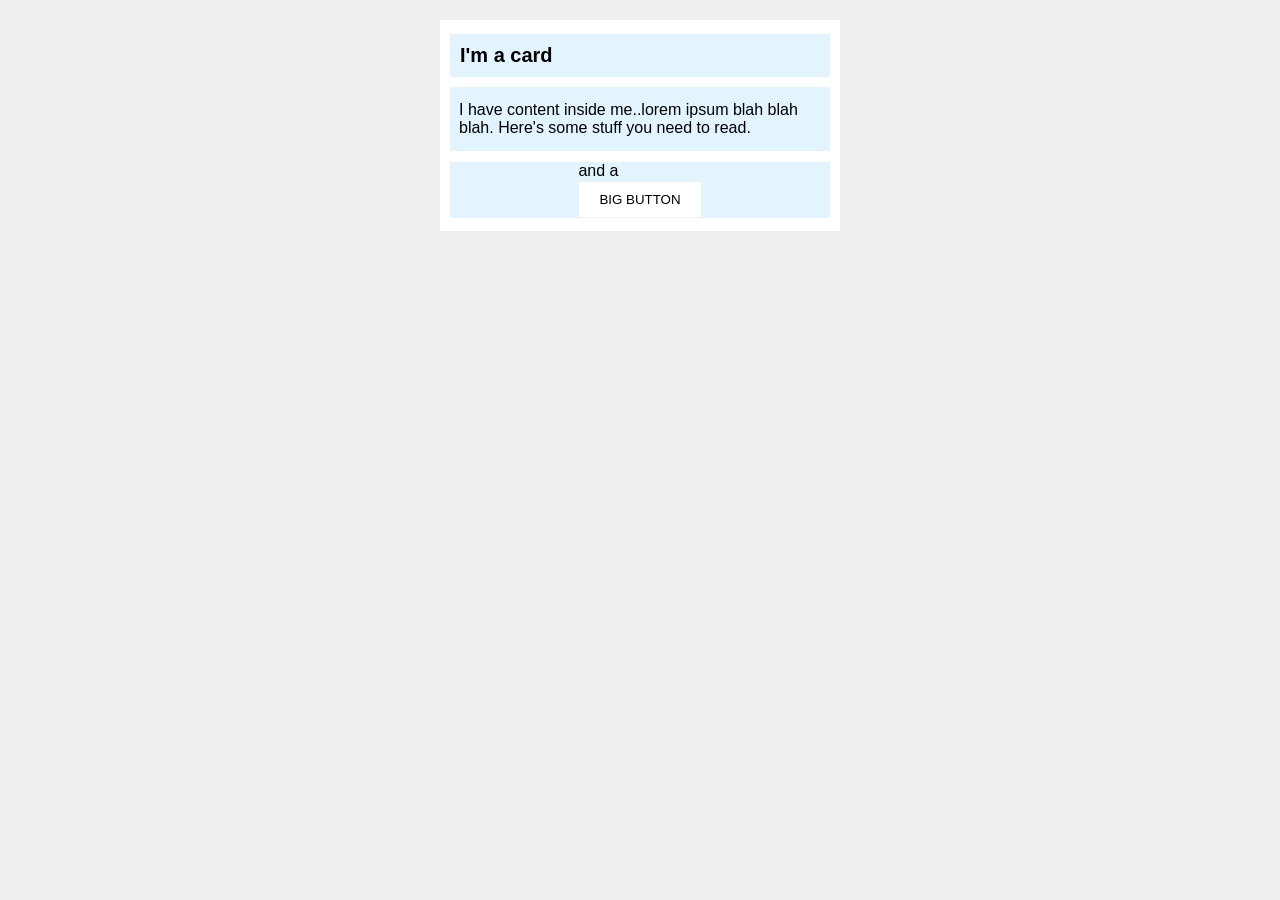
<file: foundations/block-and-inline/02-margin-and-padding-2/index.html>
<!DOCTYPE html>
<html lang="en">
  <head>
    <meta charset="UTF-8">
    <meta http-equiv="X-UA-Compatible" content="IE=edge">
    <meta name="viewport" content="width=device-width, initial-scale=1.0">
    <title>Margin and Padding exercise 2</title>
    <link rel="stylesheet" href="style.css">
  </head>
  <body>
    <div class="card">
      <div class="header">
      <h1 class="title">I'm a card</h1>
      <div class="content">I have content inside me..lorem ipsum blah blah blah. Here's some stuff you need to read.</div>
      <div class="button-container">and a <button>BIG BUTTON</button></div>
      </div>
    </div>
  </body>
</html>
</file>
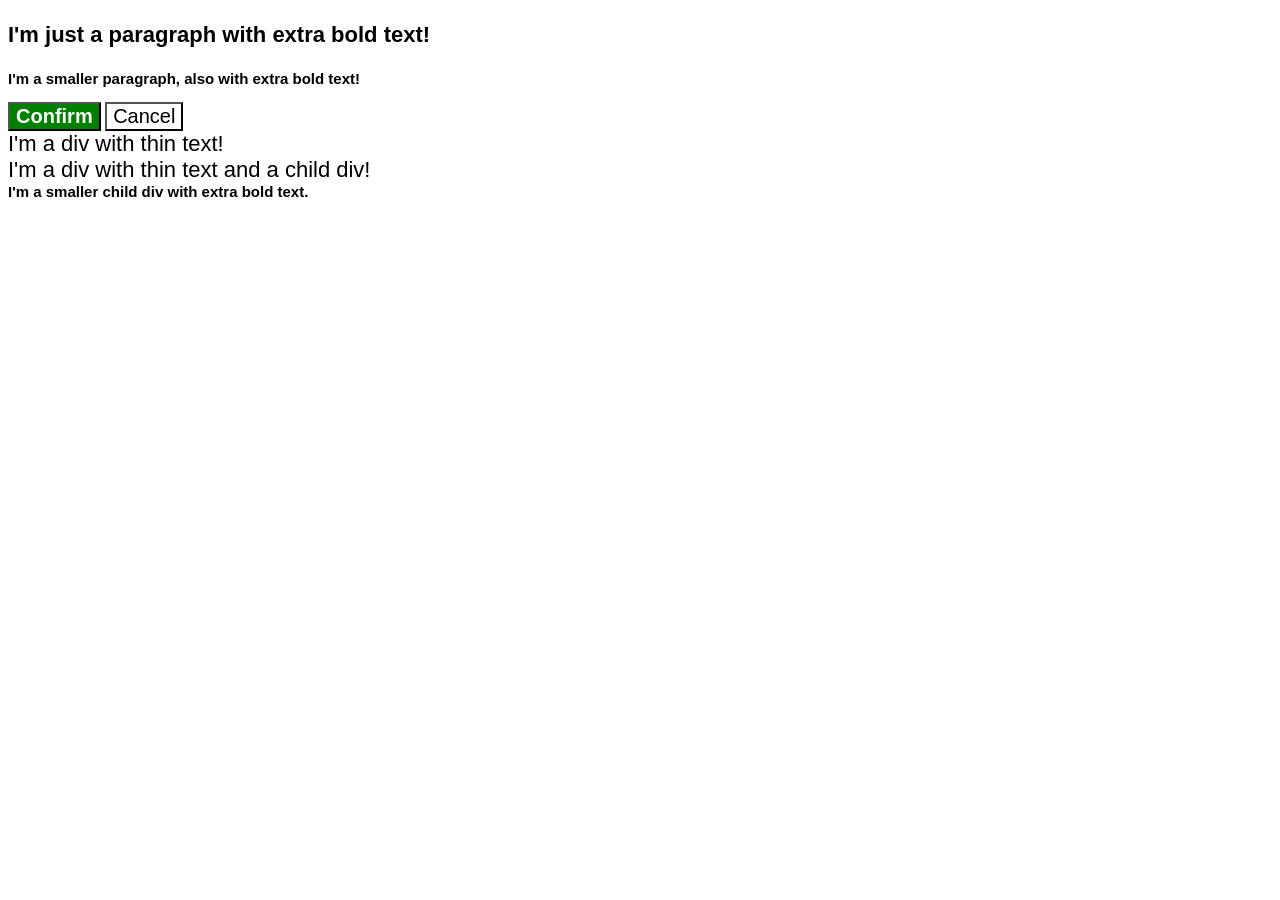
<file: foundations/cascade/01-cascade-fix/index.html>
<!DOCTYPE html>
<html lang="en">
  <head>
    <meta charset="UTF-8">
    <meta http-equiv="X-UA-Compatible" content="IE=edge">
    <meta name="viewport" content="width=device-width, initial-scale=1.0">
    <title>Fix the Cascade</title>
    <link rel="stylesheet" href="style.css">
  </head>
  <body>
    <p class="para">I'm just a paragraph with extra bold text!</p>
    <p class="para small-para">I'm a smaller paragraph, also with extra bold text!</p>

    <button id="confirm-button" class="button confirm">Confirm</button>
    <button id="cancel-button" class="button cancel">Cancel</button>

    <div class="text">I'm a div with thin text!</div>
    <div class="text">I'm a div with thin text and a child div!
    <div class="text child">I'm a smaller child div with extra bold text.</div>
    </div>
  </body>
</html>
</file>
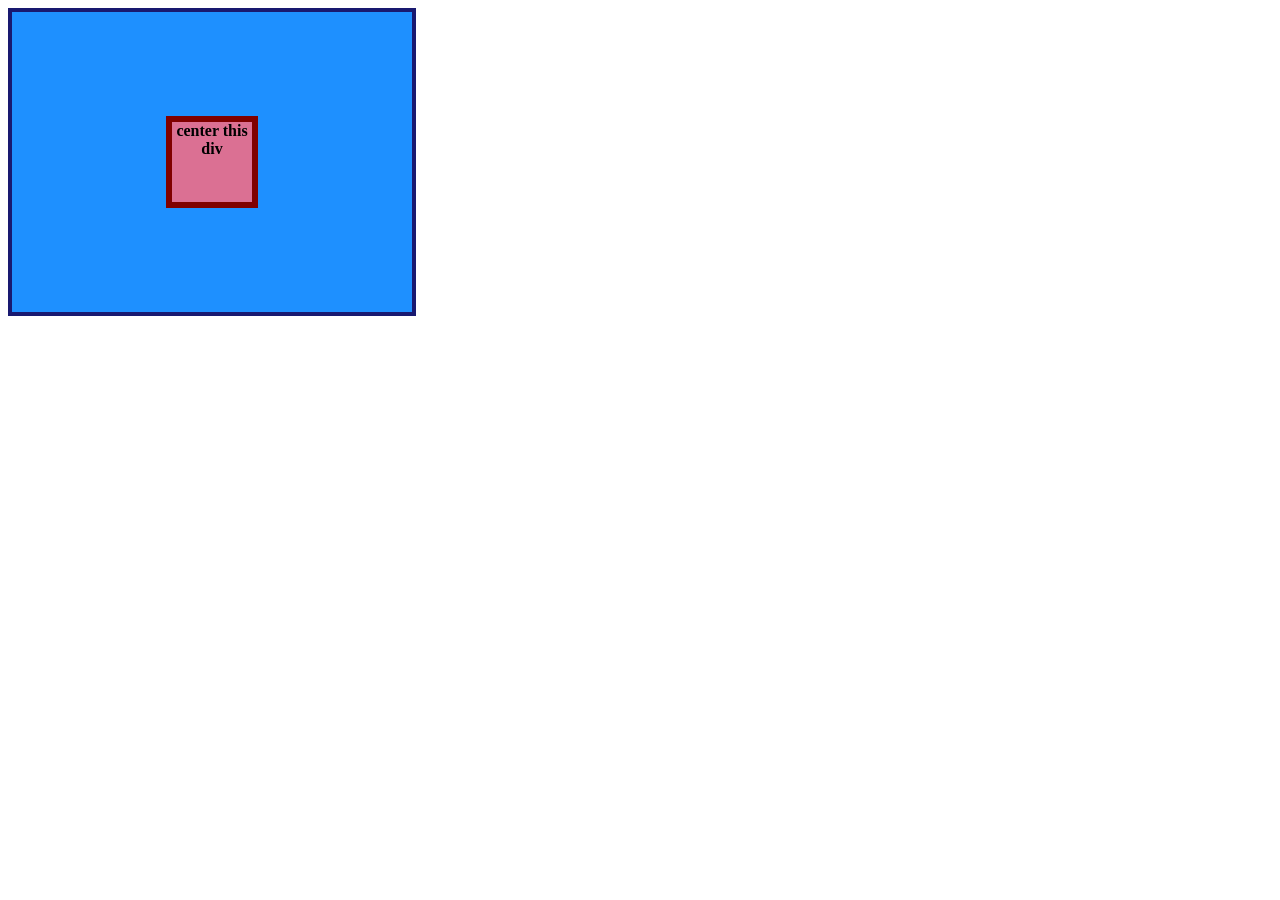
<file: foundations/flex/01-flex-center/index.html>
<!DOCTYPE html>
<html lang="en">

<head>
  <meta charset="UTF-8">
  <meta http-equiv="X-UA-Compatible" content="IE=edge">
  <meta name="viewport" content="width=device-width, initial-scale=1.0">
  <title>CENTER THIS DIV</title>
  <link rel="stylesheet" href="style.css">
</head>

<body>
  <div class="container">
    <div class="box">center this div</div>
  </div>
</body>

</html>
</file>
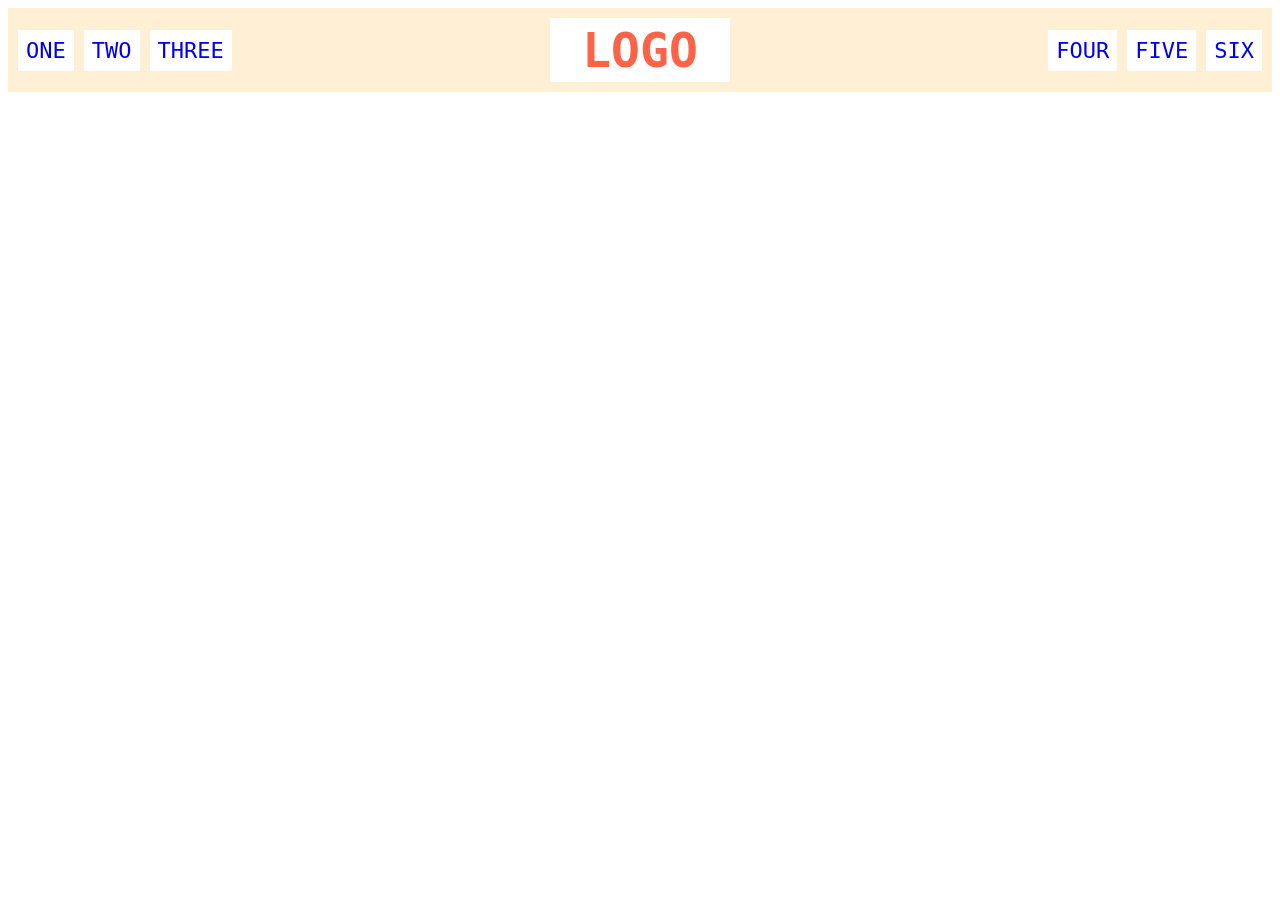
<file: foundations/flex/02-flex-header/index.html>
<!DOCTYPE html>
<html lang="en">

<head>
  <meta charset="UTF-8">
  <meta http-equiv="X-UA-Compatible" content="IE=edge">
  <meta name="viewport" content="width=device-width, initial-scale=1.0">
  <title>Flex Header</title>
  <link rel="stylesheet" href="style.css">
</head>

<body>
  <div class="header">
    <div class="left-links">
      <ul>
        <li><a href="#">ONE</a></li>
        <li><a href="#">TWO</a></li>
        <li><a href="#">THREE</a></li>
      </ul>
    </div>
    <div class="logo">LOGO</div>
    <div class="right-links">
      <ul>
        <li><a href="#">FOUR</a></li>
        <li><a href="#">FIVE</a></li>
        <li><a href="#">SIX</a></li>
      </ul>
    </div>
  </div>
</body>

</html>
</file>
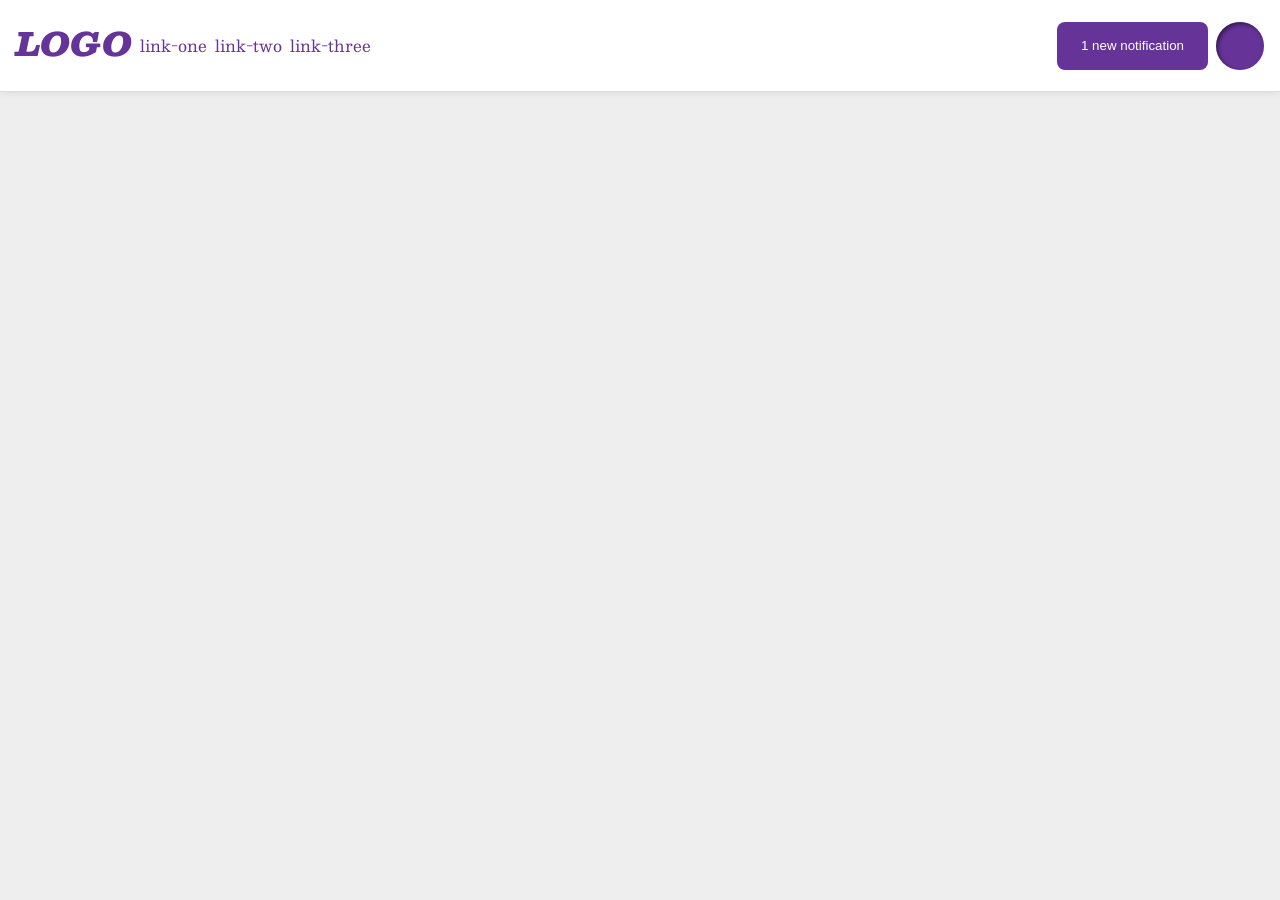
<file: foundations/flex/03-flex-header-2/index.html>
<!DOCTYPE html>
<html lang="en">

<head>
  <meta charset="UTF-8">
  <meta http-equiv="X-UA-Compatible" content="IE=edge">
  <meta name="viewport" content="width=device-width, initial-scale=1.0">
  <title>Flex Header 2</title>
  <link rel="stylesheet" href="style.css">
</head>

<body>
  <div class="header">
    <div class="sid1">
      <div class="logo">LOGO</div>
      <ul class="links">
        <li><a href="https://google.com">link-one</a></li>
        <li><a href="https://google.com">link-two</a></li>
        <li><a href="https://google.com">link-three</a></li>
      </ul>

    </div>

    <div class="sid2">
      <button class="notifications">
        1 new notification
      </button>
      <div class="profile-image"></div>
    </div>
  </div>
</body>

</html>
</file>
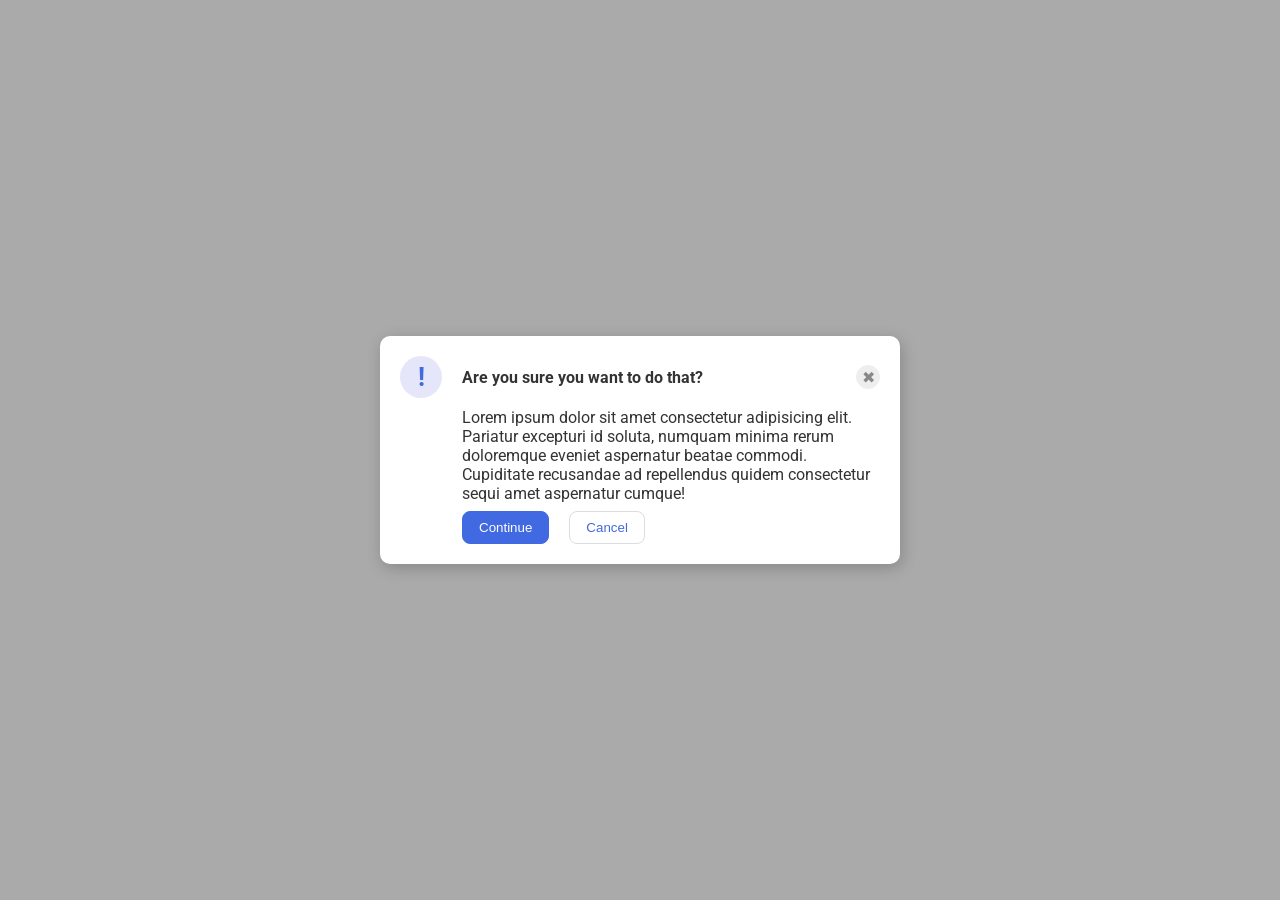
<file: foundations/flex/05-flex-modal/index.html>
<!DOCTYPE html>
<html lang="en">

<head>
  <meta charset="UTF-8">
  <meta http-equiv="X-UA-Compatible" content="IE=edge">
  <meta name="viewport" content="width=device-width, initial-scale=1.0">
  <link rel="stylesheet" href="style.css">
  <title>Modal</title>
</head>

<body>



  <div class="modal">
    <div class="three-header">
      <div class="model-body">
        <div class="icon">!</div>
        <div class="header">Are you sure you want to do that?</div>
      </div>
      <button class="close-button">✖</button>
    </div>
    <div class="three-under">
      <div class="text">Lorem ipsum dolor sit amet consectetur adipisicing elit. Pariatur excepturi id soluta, numquam
        minima rerum doloremque eveniet aspernatur beatae commodi. Cupiditate recusandae ad repellendus quidem
        consectetur
        sequi amet aspernatur cumque!</div>
      <div class="buttons">
        <button class="continue">Continue</button>
        <button class="cancel">Cancel</button>
      </div>
    </div>
  </div>


</body>

</html>
</file>
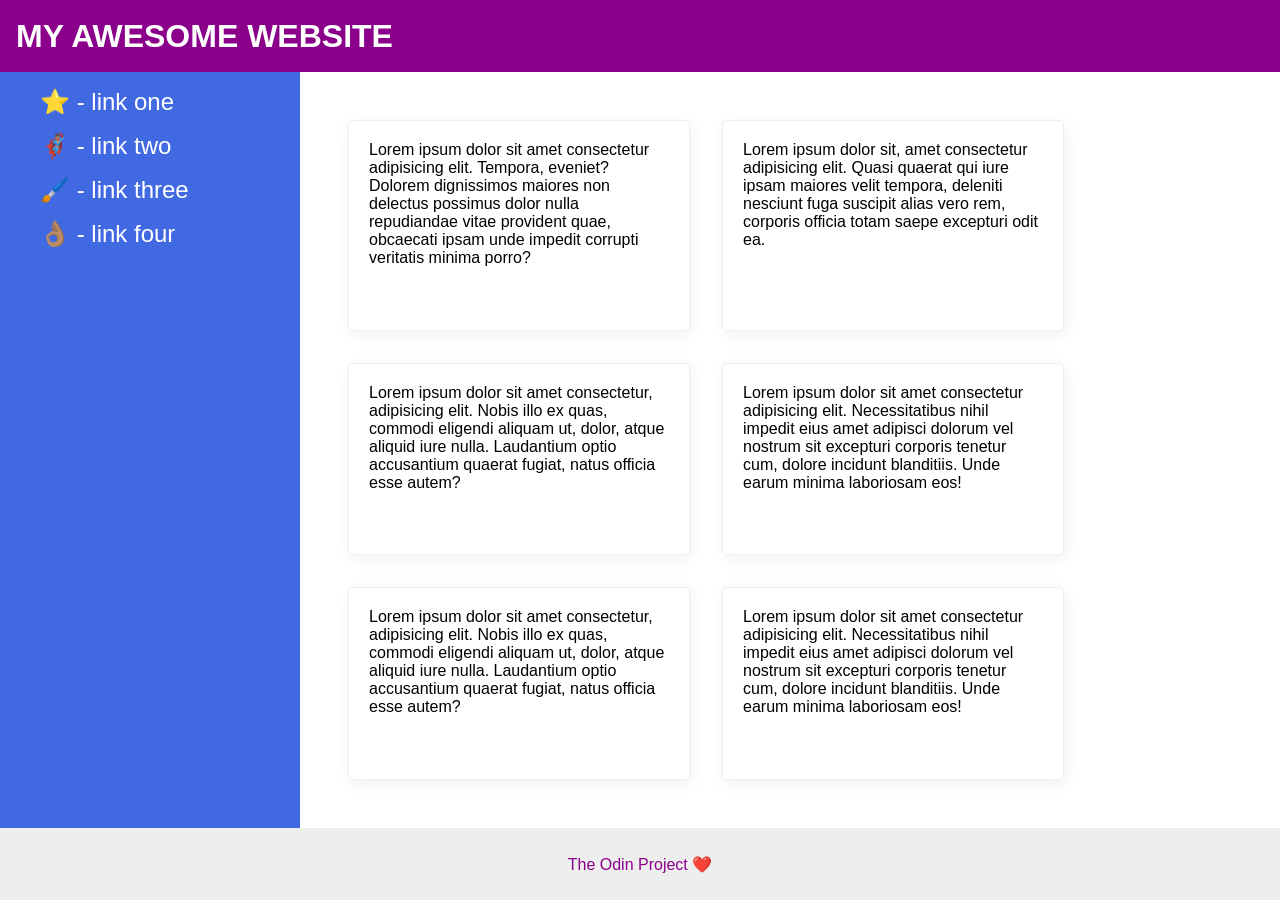
<file: foundations/flex/07-flex-layout-2/index.html>
<!DOCTYPE html>
<html lang="en">

<head>
  <meta charset="UTF-8">
  <meta http-equiv="X-UA-Compatible" content="IE=edge">
  <meta name="viewport" content="width=device-width, initial-scale=1.0">
  <title>The Holy Grail</title>
  <link rel="stylesheet" href="style.css">
</head>

<body>
  <div class="wrapper">
    <div class="header">
      MY AWESOME WEBSITE
    </div>
    <!-- <div class="maincontainer"> -->
    <div class="main">
      <div class="sidebar">
        <ul>
          <li><a href="#">⭐ - link one</a></li>
          <li><a href="#">🦸🏽‍♂️ - link two</a></li>
          <li><a href="#">🖌️ - link three</a></li>
          <li><a href="#">👌🏽 - link four</a></li>
        </ul>
      </div>
      <div class="cards">
        <div class="card">Lorem ipsum dolor sit amet consectetur adipisicing elit. Tempora, eveniet? Dolorem dignissimos
          maiores non delectus possimus dolor nulla repudiandae vitae provident quae, obcaecati ipsam unde impedit
          corrupti
          veritatis minima porro?</div>

        <div class="card">Lorem ipsum dolor sit, amet consectetur adipisicing elit. Quasi quaerat qui iure ipsam maiores
          velit
          tempora, deleniti nesciunt fuga suscipit alias vero rem, corporis officia totam saepe excepturi odit ea.</div>
        <div class="card">Lorem ipsum dolor sit amet consectetur, adipisicing elit. Nobis illo ex quas, commodi eligendi
          aliquam ut, dolor, atque aliquid iure nulla. Laudantium optio accusantium quaerat fugiat, natus officia esse
          autem?
        </div>

        <div class="card">Lorem ipsum dolor sit amet consectetur adipisicing elit. Necessitatibus nihil impedit eius
          amet
          adipisci dolorum vel nostrum sit excepturi corporis tenetur cum, dolore incidunt blanditiis. Unde earum minima
          laboriosam eos!</div>

        <div class="card">Lorem ipsum dolor sit amet consectetur, adipisicing elit. Nobis illo ex quas, commodi eligendi
          aliquam ut, dolor, atque aliquid iure nulla. Laudantium optio accusantium quaerat fugiat, natus officia esse
          autem?
        </div>

        <div class="card">Lorem ipsum dolor sit amet consectetur adipisicing elit. Necessitatibus nihil impedit eius
          amet
          adipisci dolorum vel nostrum sit excepturi corporis tenetur cum, dolore incidunt blanditiis. Unde earum minima
          laboriosam eos!</div>
      </div>
    </div>
    <div class="footer">
      The Odin Project ❤️
    </div>

  </div>
</body>

</html>
</file>
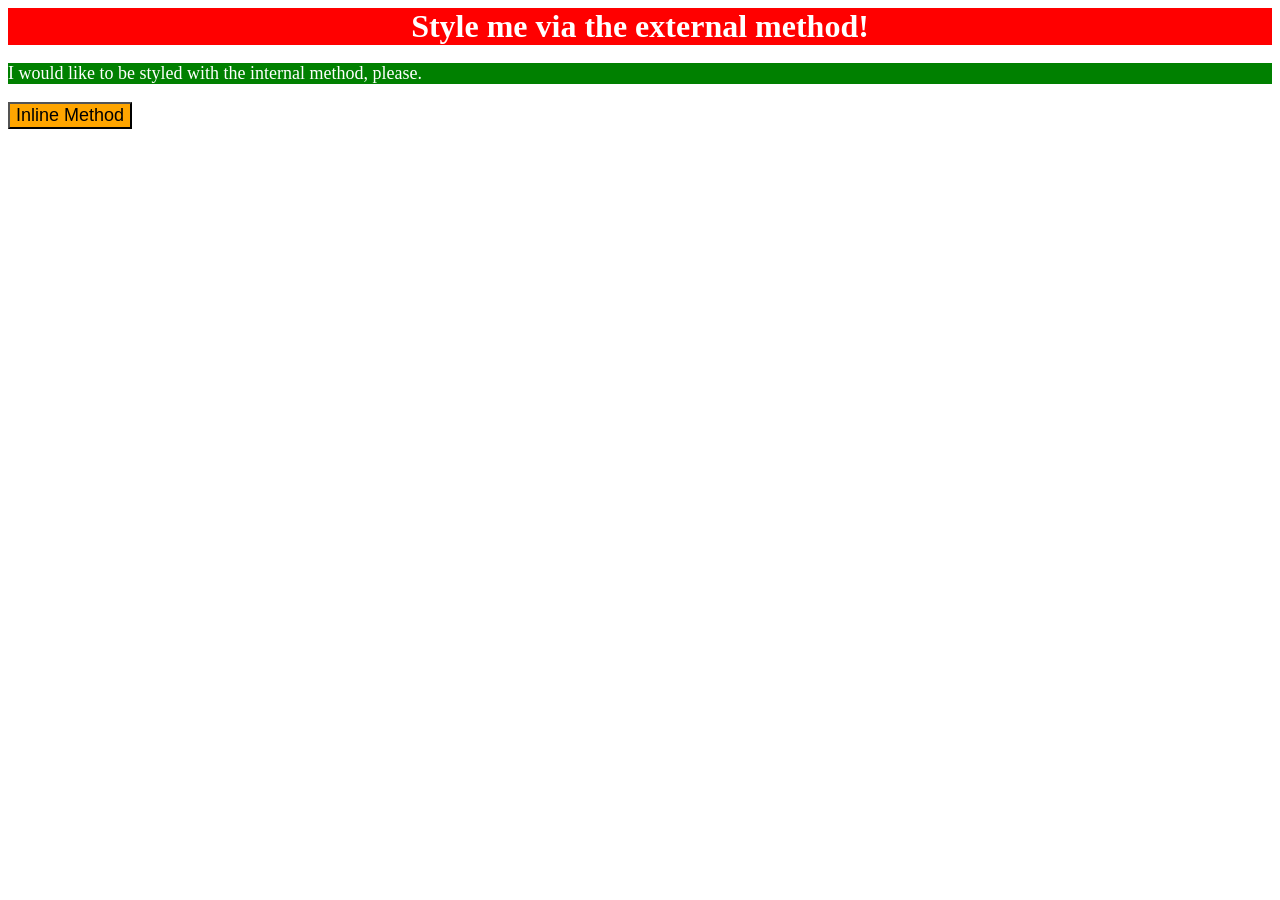
<file: foundations/intro-to-css/01-css-methods/index.html>
<!DOCTYPE html>
<html lang="en">
  <head>
    <meta charset="UTF-8">
    <meta http-equiv="X-UA-Compatible" content="IE=edge">
    <meta name="viewport" content="width=device-width, initial-scale=1.0">
    <link rel="stylesheet" href="styles.css">
    <title>Methods for Adding CSS</title>
    <style> 
      p {
        background-color: green;
        color: white;
        font-size: 18px;
      }
    </style>
  </head>
  <body>
    <div style="background-color: red; color: white; font-size: 32px; text-align: center; font-weight: bold;" >Style me via the external method!</div>

    <p>I would like to be styled with the internal method, please.</p>

    <button>Inline Method</button>

  </body>
</html>
</file>
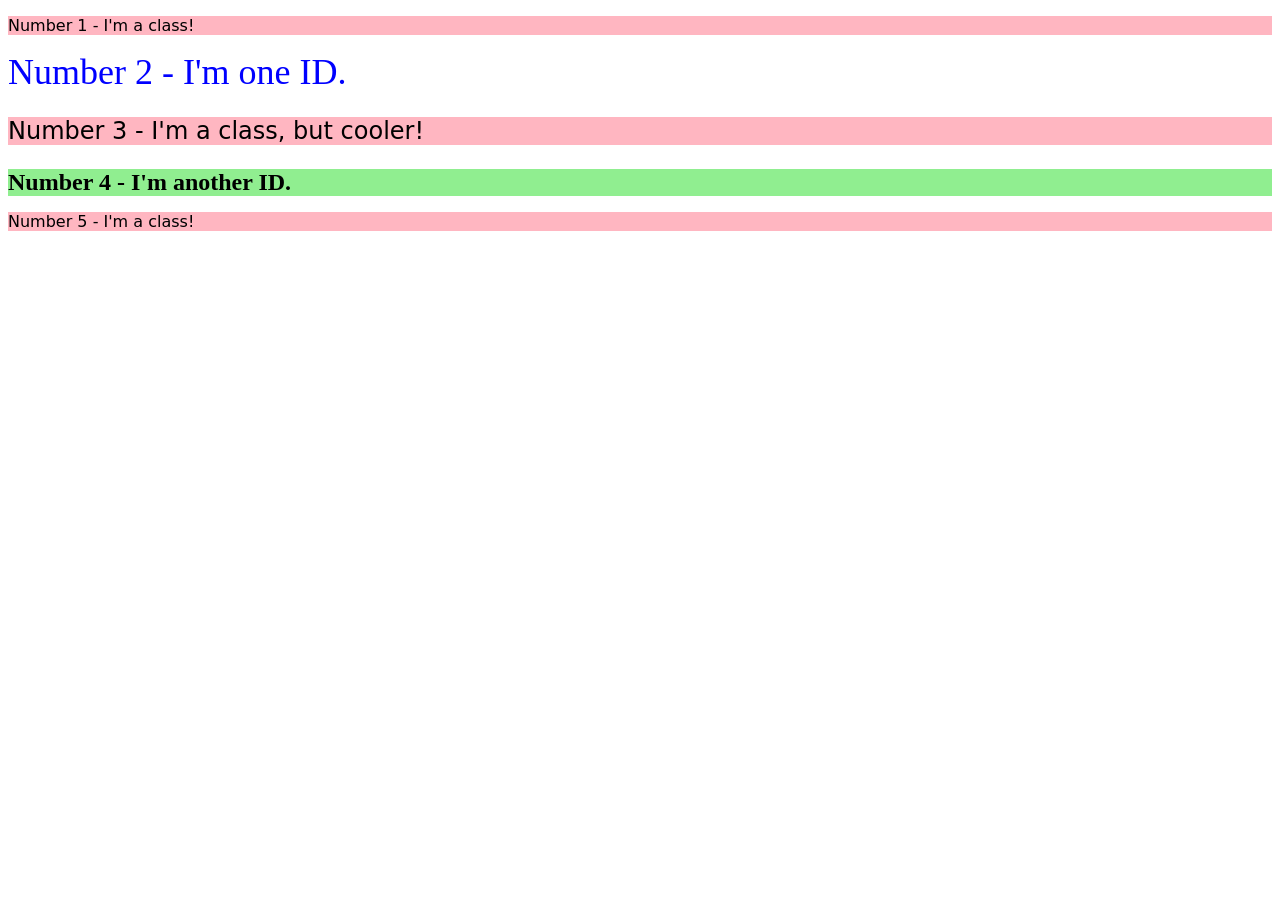
<file: foundations/intro-to-css/02-class-id-selectors/index.html>
<!DOCTYPE html>
<html lang="en">
  <head>
    <meta charset="UTF-8">
    <meta http-equiv="X-UA-Compatible" content="IE=edge">
    <meta name="viewport" content="width=device-width, initial-scale=1.0">
    <title>Class and ID Selectors</title>
    <link rel="stylesheet" href="style.css">
  </head>
  <body>
    <p class="Number1and3and5" >Number 1 - I'm a class!</p>
    <div id="Number2">Number 2 - I'm one ID.</div>
    <p class="Number1and3and5 Number3" >Number 3 - I'm a class, but cooler!</p>
    <div id="Number4" >Number 4 - I'm another ID.</div>
    <p class="Number1and3and5" >Number 5 - I'm a class!</p>
  </body>
</html>
</file>
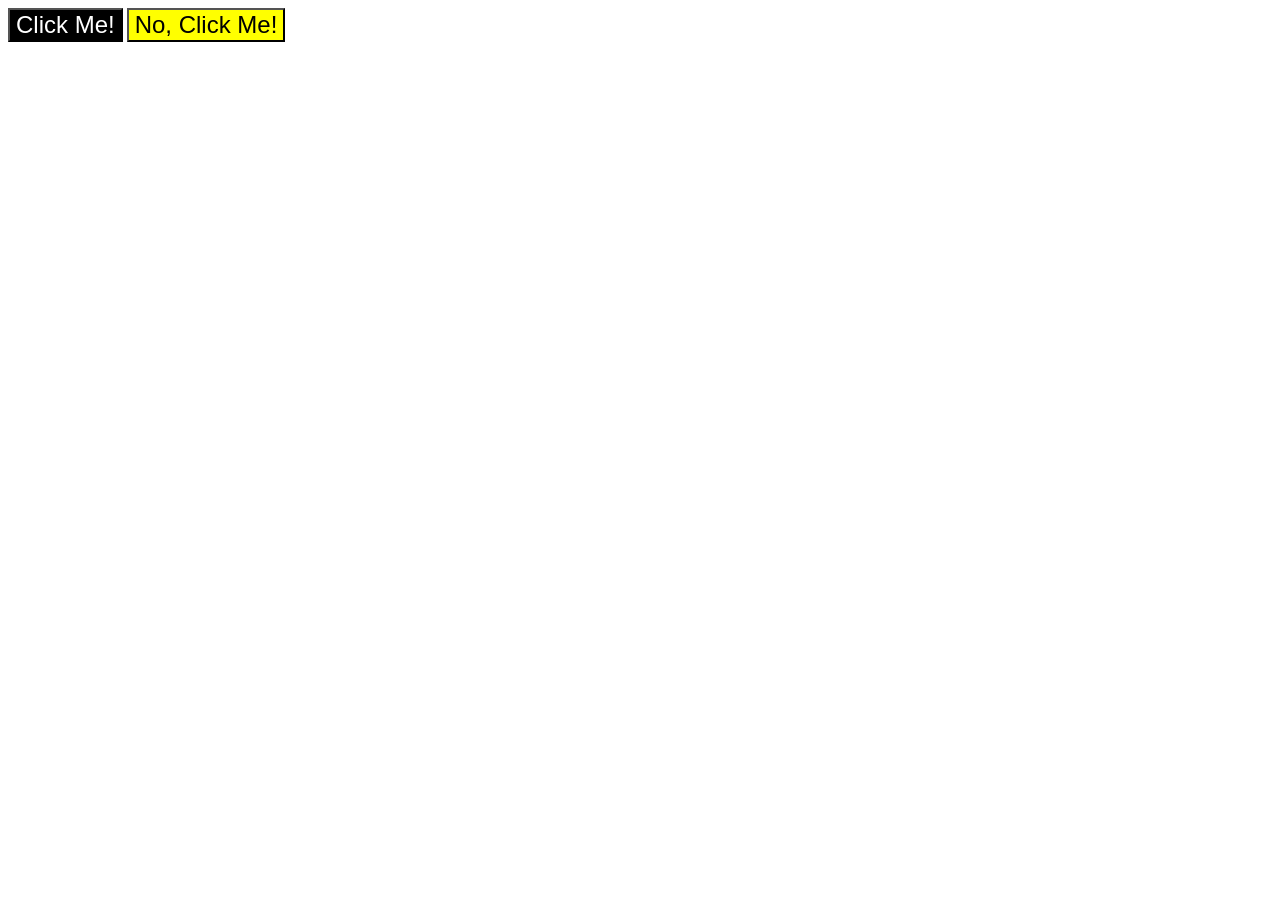
<file: foundations/intro-to-css/03-grouping-selectors/index.html>
<!DOCTYPE html>
<html lang="en">
  <head>
    <meta charset="UTF-8">
    <meta http-equiv="X-UA-Compatible" content="IE=edge">
    <meta name="viewport" content="width=device-width, initial-scale=1.0">
    <title>Grouping Selectors</title>
    <link rel="stylesheet" href="style.css">
  </head>
  <body>
    <button class="button button1">Click Me!</button>
    <button class="button button2">No, Click Me!</button>
  </body>
</html>
</file>
<file: foundations/block-and-inline/02-margin-and-padding-2/style.css>
body {
  background: #eee;
  font-family: sans-serif;
}

.card {
  width: 400px;
  height: 210px;
  background: #fff;
  margin: 20px auto;
  padding-top: 1px;
}
.header {
  margin: 10px;
}

.title {
  background: #e3f4ff;
  font-size: 20px;
  padding: 10px;
  margin-bottom: 10px;

}

.content {
  background: #e3f4ff;
  padding: 14px 9px;
}

.button-container {
  background: #e3f4ff;
  margin-top: 11px;
  padding-bottom: px;
  display: grid;
  justify-content: center;
  align-items: center;
  padding-left: 0 auto;

}

button {
  background: white;
  border: 1px solid #eee;
  margin-top: 1px;
  padding: 10px 20px;
  padding-right: 20px;  
}
</file>
<file: foundations/cascade/01-cascade-fix/style.css>
body {
  font-family: Arial, Helvetica, sans-serif;
}

.para,
.small-para {
  color: hsl(0, 0%, 0%);
  font-weight: 800;
}

.para {
  font-size: 22px;
}

.para.small-para {
  font-size: 15px;
}



.button {
  font-size: 20px;
}

.confirm {
  background: green;
  color: white;
  font-weight: bold;
} 


#cancel-button{
  background-color: white;
}




.text {
  color: rgb(0, 0, 0);
  font-size: 22px;
  font-weight: 100;
}


.child {
  color: rgb(0, 0, 0);
  font-weight: 800;
  font-size: 15px;
}
</file>
<file: foundations/flex/01-flex-center/style.css>
.container {
  background: dodgerblue;
  border: 4px solid midnightblue;
  width: 400px;
  height: 300px;
  display: flex;
  justify-content: center;
  align-items: center;
}

.box {
  flex: 0 0 auto;
  object-fit: contain;
  background: palevioletred;
  font-weight: bold;
  text-align: center;
  border: 6px solid maroon;
  width: 80px;
  height: 80px;
}
</file>
<file: foundations/flex/02-flex-header/style.css>
.header {
  font-family: monospace;
  background: papayawhip;
  display: flex;
  flex-direction: row;
  justify-content: space-between;
  padding: 10px;
  align-items: center;
}

.logo {
  font-size: 48px;
  font-weight: 900;
  color: tomato;
  background: white;
  padding: 4px 32px;
}

ul {
  /* this removes the dots on the list items*/
  list-style-type: none;
  display: flex;
  gap: 10px;
  padding: 0px;

}




a {
  font-size: 22px;
  background: white;
  padding: 8px;
  /* this removes the line under the links */
  text-decoration: none;
}
</file>
<file: foundations/flex/03-flex-header-2/style.css>
/* this is some magical font-importing.  
you'll learn about it later. */
@import url('https://fonts.googleapis.com/css2?family=Besley:ital,wght@0,400;1,900&display=swap');

body {
  margin: 0;
  background: #eee;
  font-family: Besley, serif;
}

.header {
  background: white;
  border-bottom: 1px solid #ddd;
  box-shadow: 0 0 8px rgba(0, 0, 0, .1);
  display: flex;
  justify-content: space-between;
  align-items: center;
  padding: 16px;
}

.profile-image {
  background: rebeccapurple;
  box-shadow: inset 2px 2px 4px rgba(0, 0, 0, .5);
  border-radius: 50%;
  width: 48px;
  height: 48px;
}

.logo {
  color: rebeccapurple;
  font-size: 32px;
  font-weight: 900;
  font-style: italic;
}


.links {
  display: flex;
  justify-content: space-between;
  gap: 8px;
  padding: 0px;
  margin-right: 8px;
}


button {
  border: none;
  border-radius: 8px;
  background: rebeccapurple;
  color: white;
  padding: 8px 24px;
}

.sid1 {
  display: flex;
  gap: 8px;
}

a {
  /* this removes the line under our links */
  text-decoration: none;
  color: rebeccapurple;
}

ul {
  list-style-type: none;
}



.sid2 {
  display: flex;
  justify-content: flex-end;
  gap: 8px;
}
</file>
<file: foundations/flex/05-flex-modal/style.css>
@import url('https://fonts.googleapis.com/css2?family=Roboto:wght@400;700&display=swap');

html,
body {
  height: 100%;
}

body {
  font-family: Roboto, sans-serif;
  margin: 0;
  background: #aaa;
  color: #333;
  /* I'll give you this one for free lol */
  display: flex;
  align-items: center;
  justify-content: center;
}

.modal {
  background: white;
  width: 480px;
  border-radius: 10px;
  box-shadow: 2px 4px 16px rgba(0, 0, 0, .2);
}

.icon {
  color: royalblue;
  font-size: 26px;
  font-weight: 700;
  background: lavender;
  width: 42px;
  height: 42px;
  border-radius: 50%;
  display: flex;
  align-items: center;
  justify-content: center;
}

.close-button {
  background: #eee;
  border-radius: 50%;
  color: #888;
  font-weight: 400;
  font-size: 16px;
  height: 24px;
  width: 24px;
  display: flex;
  align-items: center;
  justify-content: center;
  border: 1px solid #eee;
  padding: 0;
}

button {
  cursor: pointer;
  padding: 8px 16px;
  border-radius: 8px;
}

button.continue {
  background: royalblue;
  border: 1px solid royalblue;
  color: white;
}

button.cancel {
  background: white;
  border: 1px solid #ddd;
  color: royalblue;
}

/* ======================= */

.modal {
  padding: 20px;
  gap: 10px;
  display: flex;
  flex-direction: column;
}

.header {
  font-weight: bold;
}


.modal .three-header {
  display: flex;
  justify-content: space-between;
  align-items: center;
}

.icone {
  flex-shrink: 0;
}


.model-body {
  display: flex;
  align-items: center;
  gap: 20px;
}


.buttons {
  display: flex;
  gap: 20px;
}


.three-under {
  display: flex;
  flex-direction: column;
  padding-left: 62px;
  gap: 8px;
}



/* .modal {
  padding: 10px 20px;
}


.three-header {
  display: flex;
  flex-direction: row;
  justify-content: space-between;
  align-items: center;

}

.three-header .header {
  padding-right: 150px;
  color: black;
  font-weight: bold;
}


.modal .text {
  padding-left: 55px;
  margin-bottom: 15px;
}

.modal .buttons {
  display: flex;
  justify-content: flex-start;
  padding-left: 55px;
  gap: 5px;
  flex-shrink: 0;
} */
</file>
<file: foundations/flex/07-flex-layout-2/style.css>
body {
  font-family: -apple-system, BlinkMacSystemFont, 'Segoe UI', Roboto, Oxygen, Ubuntu, Cantarell, 'Open Sans', 'Helvetica Neue', sans-serif;
  margin: 0;
  min-height: 100vh;
}

.header {
  height: 72px;
  background: darkmagenta;
  color: white;
}

.footer {
  height: 72px;
  background: #eee;
  color: darkmagenta;
}

.sidebar {
  width: 300px;
  background: royalblue;
  box-sizing: border-box;
}

.card {
  border: 1px solid #eee;
  box-shadow: 2px 4px 16px rgba(0, 0, 0, .06);
  border-radius: 4px;
}

/* ========== 1 ========== */
/* Sloution Number 1 */

body {
  margin: 0px;
  min-height: 100vh;
}


.wrapper {
  display: flex;
  flex-direction: column;
  min-height: 100vh;
}


/* Header */
.header {
  height: 72px;
  font-size: 32px;
  padding-left: 16px;
  font-weight: 700;
  display: flex;
  align-items: center;
}


/* MAIN AREA */

.main {
  display: flex;
  flex: 1;
}

/* SIDEBAR */

.main .sidebar {
  width: 300px;
  flex-shrink: 0;
}

.sidebar ul li {
  list-style: none;
  margin-bottom: 16px;
}


.sidebar a {
  text-decoration: none;
  color: white;
  font-size: 24px;
}

/* CARDS SECTION */

.cards {
  display: flex;
  flex-wrap: wrap;
  gap: 32px;
  padding: 48px;
  flex: 1;
}

.card {
  border: 1px solid #eee;
  border-radius: 4px;
  width: 300px;
  padding: 20px;
}

/* FOOTER */

.footer {
  height: 72px;
  display: flex;
  justify-content: center;
  align-items: center;
}



/*Sloution Number 2*/
/* ========== 1 ========== */

/* .maincontainer {
  display: flex;
  flex-direction: row;
}





.header {
  font-weight: bold;
  padding-top: 24px;
  padding-left: 20px;
  font-size: 35px;
} */

/* ========== 2 ========== */

/* .sidebar {
  display: flex;
  width: 500px;
  align-items: self-start;
  justify-content: start;
  flex-wrap: wrap;
}

.sidebar ul {
  padding: 10px;
  margin-top: 0px;
}

.sidebar ul li {
  list-style-type: none;
  margin-bottom: 10px;
}

.sidebar ul li a {
  text-decoration: none;
  flex: 1;
  color: white;
} */



/* ========== 3 ========== */

/* .cards {
  display: flex;
  gap: 40px;
  margin-top: 50px;
  margin-left: 50px;
  flex-wrap: wrap;
  margin-right: 50px;
  margin-bottom: 50px;


}

.card {
  flex-direction: column;
  padding-left: 20px;
  padding-top: 20px;
  width: 350px;
  height: 300px;
  padding-bottom: 15px;
  padding-right: 15px;

} */


/* ========== 4 ========== */

/* .conter-footer {
  display: flex;
  justify-content: center;
  align-items: center;
}

.conter-footer .footer {
  flex: 1 1 auto;
  align-self: center;
} */
</file>
<file: foundations/intro-to-css/01-css-methods/styles.css>
/* CSS for button */

button {
    font-size: 18px;
    background-color: orange;
    border-color: none;
}
</file>
<file: foundations/intro-to-css/02-class-id-selectors/style.css>
/* Add CSS Styling */

.Number1and3and5 {
    background-color: lightpink;
    font-family: 'Verdana', 'DejaVu Sans', sans-serif;

}

#Number2 {
    color: blue;
    font-size: 36px;
}

.Number3  {
    font-size: 24px;
}

#Number4 {
    background-color: lightgreen;
    font-weight: bold;
    font-size: 24px;
}
</file>
<file: foundations/intro-to-css/03-grouping-selectors/style.css>
/* Add CSS Styling */

.button {
    font-size: 24px;
    font-family: 'Helvetica', 'Times New Roman', sans-serif;
}

.button1 {
    background-color: black;
    color: white;
}

.button2 {
    background-color: yellow;
}
</file>
